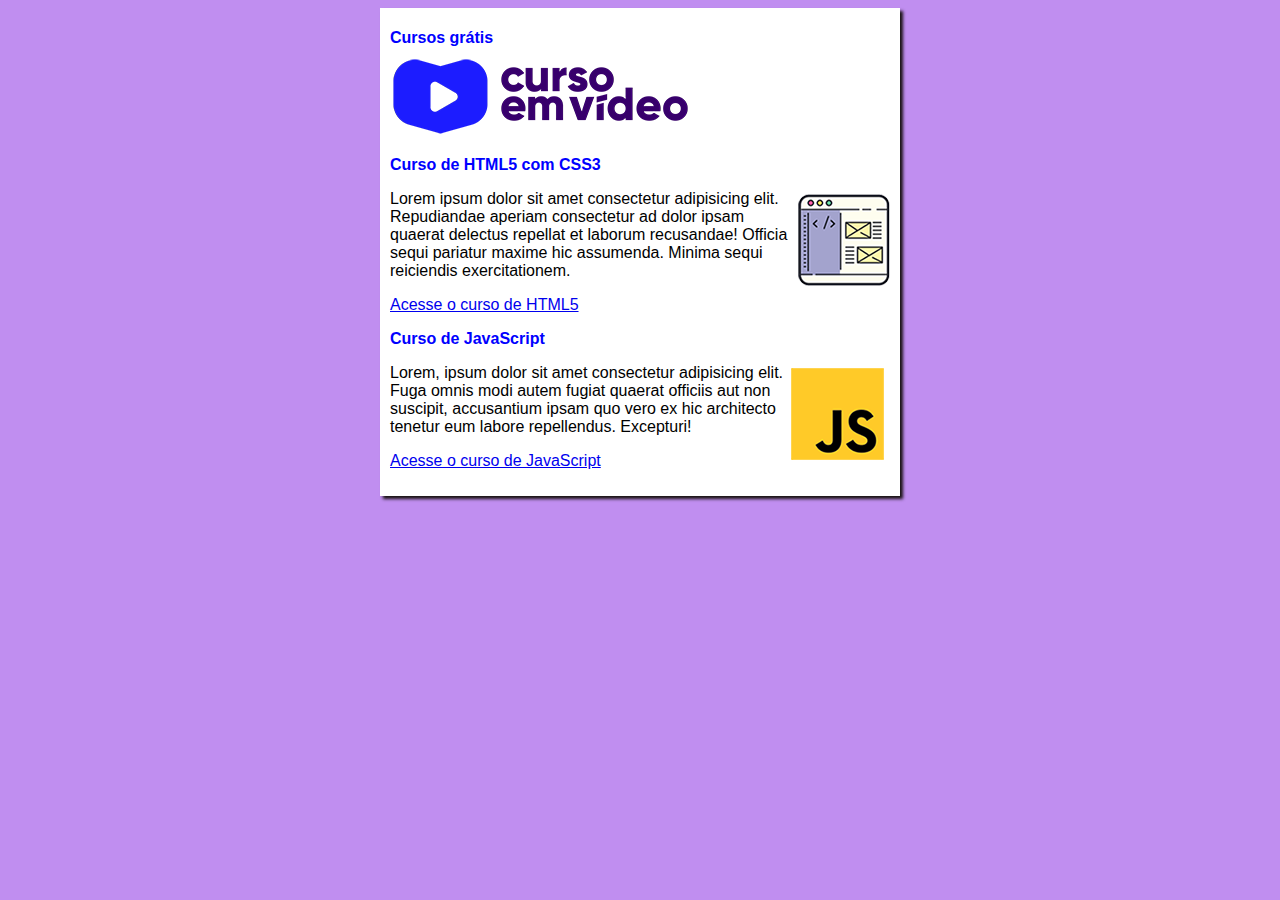
<file: index.html>
<!DOCTYPE html>
<html lang="pt-br">
<head>
    <meta charset="UTF-8">
    <meta http-equiv="X-UA-Compatible" content="IE=edge">
    <meta name="viewport" content="width=device-width, initial-scale=1.0">
    <title>Curso em Vídeo</title>
    <link rel="stylesheet" href="estilos/style.css">
</head>
<body>
    <main>
        <header>
            <h1>Cursos grátis</h1>
            <img src="Images/curso-em-video-cor.png" alt="Curso">
        </header>
        <article>
            <h3>Curso de HTML5 com CSS3</h3>
            <img class="lado" src="Images/curso-html-css.png" alt="HTML5 e CSS3">
            <p>Lorem ipsum dolor sit amet consectetur adipisicing elit. Repudiandae aperiam consectetur ad dolor ipsam quaerat delectus repellat et laborum recusandae! Officia sequi pariatur maxime hic assumenda. Minima sequi reiciendis exercitationem.</p>
            <a href="Curso-html.html"><p>Acesse o curso de HTML5</p></a>
        </article>    
        <article>
            <h3>Curso de JavaScript</h3>
            <img class="lado" src="Images/curso-javascript.png" alt="JavaScript">
            <p>Lorem, ipsum dolor sit amet consectetur adipisicing elit. Fuga omnis modi autem fugiat quaerat officiis aut non suscipit, accusantium ipsam quo vero ex hic architecto tenetur eum labore repellendus. Excepturi!</p>
            <a href="Curso-JavaScript.html"><p>Acesse o curso de JavaScript</p></a>
        </article>
    </main>
    
</body>
</html>
</file>
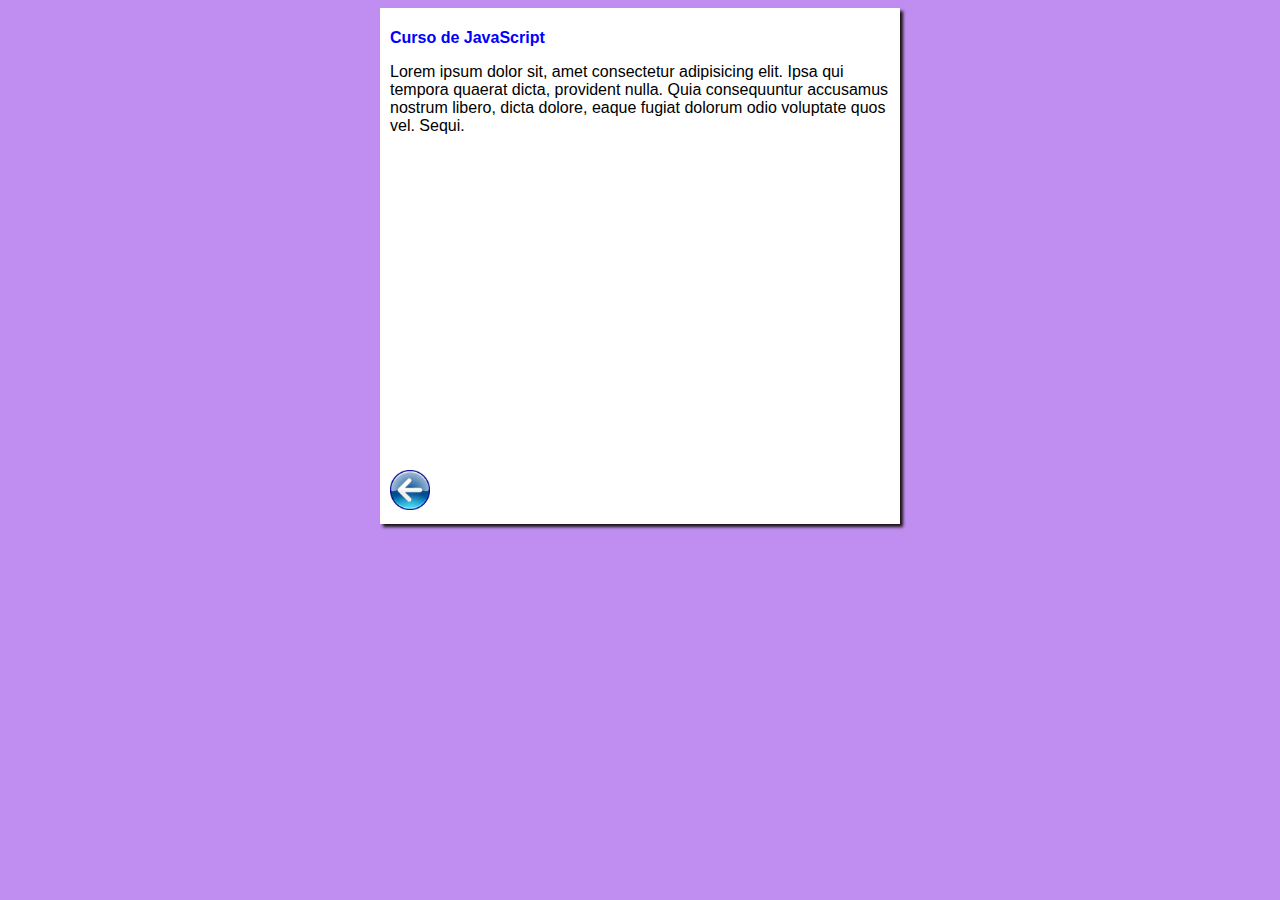
<file: Curso-JavaScript.html>
<!DOCTYPE html>
<html lang="pt-br">
<head>
    <meta charset="UTF-8">
    <meta http-equiv="X-UA-Compatible" content="IE=edge">
    <meta name="viewport" content="width=device-width, initial-scale=1.0">
    <title>Curso de JavaScrpit</title>
    <link rel="stylesheet" href="estilos/style.css">
</head>
<body> 
    <main>
        <header>
            <h1>Curso de JavaScript</h1>
        </header>
        <article>
            <p>Lorem ipsum dolor sit, amet consectetur adipisicing elit. Ipsa qui tempora quaerat dicta, provident nulla.
                Quia consequuntur accusamus nostrum libero, dicta dolore, eaque fugiat dolorum odio voluptate quos vel.
                Sequi.</p>

                <iframe width="560" height="315" src="https://www.youtube.com/embed/Ptbk2af68e8" frameborder="0" allow="accelerometer; autoplay; clipboard-write; encrypted-media; gyroscope; picture-in-picture" allowfullscreen></iframe>

                <a href="index.html"><img src="Images/voltar.jpg" alt="voltar" class="voltar"></a>
        </article>
    </main>
</body>
</html>
</file>
<file: estilos/style.css>
* {
    font-family: Arial, Helvetica, sans-serif;
    font-size: 16px;
}

body {
    background-color: rgb(192, 142, 240);
}

main {
    background-color: white;
    width: 500px;
    margin: auto;
    padding: 10px;
    box-shadow: 3px 3px 3px 
    rgb(26, 19, 19);
}

h1, h3 {
    color: blue;
}

img.voltar {
    width: 40px;
}

iframe {
    width: 500px;
}

img.lado {
    float: right;
}
</file>
